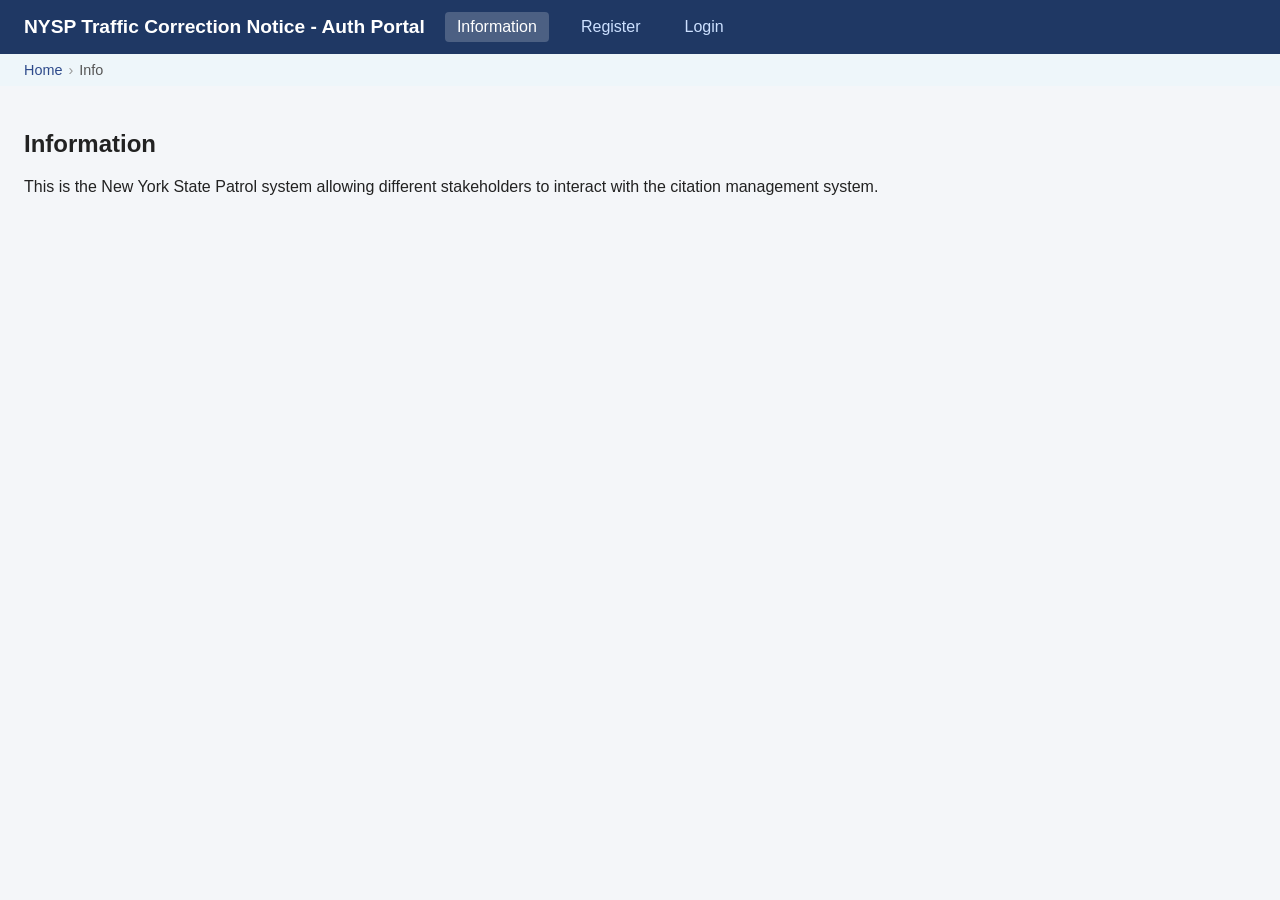
<file: frontend/index.html>
<!DOCTYPE html>
<html lang="en">
<head>
    <meta charset="UTF-8">
    <meta name="viewport" content="width=device-width, initial-scale=1.0">
    <title>NYSP Traffic Correction Notice Portal</title>
    <link rel="stylesheet" href="css/style.css">
</head>
<body>

    <!--  landing page Navigation bar -->
    <nav id="main-nav" class="nav-bar"> <!-- style="display:none;" -->
        <span class="brand">NYSP Traffic Correction Notice - Auth Portal</span>
        <a href="#info" class="nav-link" data-view="info">Information</a>
        <a href="#register" class="nav-link" data-view="register">Register</a>
        <a href="#login" class="nav-link" data-view="login">Login</a>

        <!--<a href="#user-login" class="nav-link" data-view="user-login">Driver/Vehicle Owner</a>
        <a href="#admin-login" class="nav-link" data-view="admin-login">Administrator</a>-->
    </nav>
    <!-- Login role-selection Navigation bar (shown below main nav) -->
    <nav id="login-nav" class="nav-bar sub-nav" style="display:none;">
        <span class="brand">Portals:</span>
        <a href="#user-login" class="nav-link" data-view="user-login">Driver/Vehicle Owner</a>
        <a href="#admin-login" class="nav-link" data-view="admin-login">Administrator</a>
    </nav>
    <!-- Driver/Vehicle Owner page Navigation bar -->
    <nav id="user-nav" class="nav-bar" style="display:none;">
        <span class="brand">NYSP Traffic Correction Notice - Driver/Vehicle Owner</span>
        <a href="#user-dashboard" class="nav-link" data-view="user-dash">Citation Dashboard</a>
        <a href="#user-profile" class="nav-link" data-view="user-profile">User Profile Management</a>
        <!-- <a href="#user-logout" class="nav-link" data-view="user-logout">Logout</a> -->
        <a id="user-logout-btn" class="nav-link">Logout</a>
    </nav>
    <!-- Administrator page Navigation bar -->
    <nav id="admin-nav" class="nav-bar" style="display:none;">
        <span class="brand">NYSP Traffic Correction Notice - Administrator</span>
        <a href="#admin-dashboard" class="nav-link" data-view="admin-dash">Dashboard with System Overview</a>
        <a href="#admin-management" class="nav-link" data-view="admin-management">Citation Management Functions</a>
        <!-- <a href="#admin-logout" class="nav-link" data-view="admin-logout">Logout</a> -->
        <a id="admin-logout-btn" class="nav-link">Logout</a>
    </nav>
    <!-- Admin function-selection Navigation bar (shown below main nav) -->
    <nav id="admin-functions-nav" class="nav-bar sub-nav" style="display:none;">
        <span class="brand">Admin Functions:</span>
        <a href="#admin-management-create" class="nav-link" data-view="admin-management-create">Create Citation</a>
        <a href="#admin-management-view" class="nav-link" data-view="admin-management-view">View Citation</a>
        <a href="#admin-management-update" class="nav-link" data-view="admin-management-update">Update Citation</a>
        <a href="#admin-management-delete" class="nav-link" data-view="admin-management-delete">Delete Citation</a>
    </nav>

    <!-- Breadcrumb -->
    <div id="breadcrumb"></div>

    <!-- Toast notification area -->
    <div id="toast"></div>

    <div id="loading-overlay" style="display:none;">
        <div id="spinner">Loading...</div>
    </div>

    <!-- Views (only one visible at a time) -->
    <main>
        <!-- landing page views -->
        <section id="view-info" class="view">
            <h2>Information</h2>
            <p>This is the New York State Patrol system allowing different stakeholders to interact with the citation management system.</p>
        </section>
        <section id="view-register" class="view">
            <h2>Driver/Vehicle Owner Registration</h2>
            <p>register a new account to access your citation information.</p>
            <div style="max-width:360px;">
                <!-- account information -->
                <label>Username<br>
                    <input
                        type="text"
                        id="register-username"
                        style="width:100%;padding:8px;margin:6px 0 12px;"
                    >
                </label>
                <label>Password<br>
                    <input
                        type="password"
                        id="register-password"
                        style="width:100%;padding:8px;margin:6px 0 12px;"
                    >
                </label>
                <label>Confirm Password<br>
                    <input
                        type="password"
                        id="register-password-confirm"
                        style="width:100%;padding:8px;margin:6px 0 12px;"
                    >
                </label>

                <!-- personal information --> <!-- full legal name, date of birth, current address -->
                <h3>Personal Information</h3>
                <label>Full Legal Name<br>
                    <input
                        type="text"
                        id="register-full-name"
                        style="width:100%;padding:8px;margin:6px 0 12px;"
                    >
                </label>
                <label>Date of Birth<br>
                    <input
                        type="date"
                        id="register-dob"
                        style="width:100%;padding:8px;margin:6px 0 12px;"
                    >
                </label>
                <label>Current Address<br>
                    <input
                        type="text"
                        id="register-address"
                        style="width:100%;padding:8px;margin:6px 0 12px;"
                    >
                </label>

                <!-- drivers license details --> <!-- driving license number, postcode, national insurance number -->
                <h3>Driver's License Details</h3>
                <label>Driver's License Number<br>
                    <input
                        type="text"
                        id="register-license-number"
                        style="width:100%;padding:8px;margin:6px 0 12px;"
                    >
                </label>
                <label>License Postcode<br>
                    <input
                        type="text"
                        id="register-license-postcode"
                        style="width:100%;padding:8px;margin:6px 0 12px;"
                    >
                </label>
                <label>National Insurance Number<br>
                    <input
                        type="text"
                        id="register-ni-number"
                        style="width:100%;padding:8px;margin:6px 0 12px;"
                    >
                </label>

                <!-- registration details --> <!-- vehicle registration number,  -->
                <h3>Vehicle Registration Details</h3>
                <label>Registration Number<br>
                    <input
                        type="text"
                        id="register-vehicle-registration"
                        style="width:100%;padding:8px;margin:6px 0 12px;"
                    >
                </label>

                <!-- contact information --> <!-- email, phone number -->
                <h3>Contact Information</h3>
                <label>Email<br>
                    <input
                        type="email"
                        id="register-email"
                        style="width:100%;padding:8px;margin:6px 0 12px;"
                    >
                </label>
                <label>Phone Number<br>
                    <input
                        type="tel"
                        id="register-phone"
                        style="width:100%;padding:8px;margin:6px 0 12px;"
                    >
                </label>

                <button
                    id="user-register-btn"
                    style="background:#1F3864;color:#fff;border:none;padding:10px 24px;border-radius:4px;cursor:pointer;width:100%;"
                >
                    Register
                </button>
                <p id="register-error" class="error" style="margin-top:8px;"></p>
            </div>
        </section>
        <section id="view-login" class="view">
            <h2>Login</h2>
            <p>Select a Login Portal to continue</p>
            <p>for testing, the following credentials may be used:</p>
            <p>Driver/Vehicle Owner</p>
            <ul>
                <li>Username: John_Smith</li>
                <li>Password: JPass</li>
            </ul>
            <p>Administrator</p>
            <ul>
                <li>Username: Timothy_Pearman</li>
                <li>Password: TPass</li>
            </ul>
        </section>

        
        <!-- login page views -->
        <section id="view-user-login" class="view">
            <h2>Driver/Vehicle Owner Login</h2>
            <p>Sign in to view your reading list and account details.</p>
            <div style="max-width:360px;">
                <label>Username<br>
                    <input
                        type="text"
                        id="login-username"
                        style="width:100%;padding:8px;margin:6px 0 12px;"
                    >
                </label>
                <label>Password<br>
                    <input
                        type="password"
                        id="login-password"
                        style="width:100%;padding:8px;margin:6px 0 12px;"
                    >
                </label>
                <button
                    id="user-login-btn"
                    style="background:#1F3864;color:#fff;border:none;padding:10px 24px;border-radius:4px;cursor:pointer;width:100%;"
                >
                    Sign In
                </button>
                <p id="login-error" class="error" style="margin-top:8px;"></p>
            </div>
        </section>
        <section id="view-admin-login" class="view">
            <h2>Administrator Login</h2>
            <p>Sign in to view your reading list and account details.</p>
            <div style="max-width:360px;">
                <label>Username<br>
                    <input
                        type="text"
                        id="login-username"
                        style="width:100%;padding:8px;margin:6px 0 12px;"
                    >
                </label>
                <label>Password<br>
                    <input
                        type="password"
                        id="login-password"
                        style="width:100%;padding:8px;margin:6px 0 12px;"
                    >
                </label>
                <button
                    id="admin-login-btn"
                    style="background:#1F3864;color:#fff;border:none;padding:10px 24px;border-radius:4px;cursor:pointer;width:100%;"
                >
                    Sign In
                </button>
                <p id="login-error" class="error" style="margin-top:8px;"></p>
            </div>
        </section>

        <!-- Driver/Vehicle Owner interface views -->
        <section id="view-user-dashboard" class="view">
            <h2>Driver/Vehicle Owner dashboard</h2>
            <p>select citation to expand and view details below.</p>
            <div id="user-dashboard-controls" style="display:flex;gap:12px;align-items:center;flex-wrap:wrap;margin:16px 0;">
                <button
                    id="refresh-btn"
                    style="background:#1F3864;color:#fff;border:none;padding:10px 24px;border-radius:4px;cursor:pointer;"
                >
                    &#8635; Refresh
                </button>
                <div id="user-dashboard-status" aria-live="polite"></div>
            </div>
            <div id="user-dashboard-notices"></div>
        </section>
        <section id="view-user-profile" class="view">
            <h2>Driver/Vehicle Owner Profile</h2>
            <div id="profile-container" style="max-width:600px;">
                <div id="profile-loading" style="text-align:center;">Loading profile...</div>
                <div id="profile-content" style="display:none;">
                    <div style="margin-bottom:20px;">
                        <h3><u>Account Information:</u></h3>
                        <p><strong>Username:</strong> <span id="profile-username"></span></p>
                        <p><strong>Clearance:</strong> <span id="profile-clearance"></span></p>
                    </div>
                    <div style="margin-bottom:20px;">
                        <h3><u>Personal Information:</u></h3>
                        <p><strong>Full Name:</strong> <span id="profile-fullname">-</span></p>
                        <p><strong>Date of Birth:</strong> <span id="profile-dob">-</span></p>
                        <p><strong>Current Address:</strong> <span id="profile-address">-</span></p>
                    </div>
                    <div style="margin-bottom:20px;">
                        <h3><u>Driver's License Details:</u></h3>
                        <p><strong>License Number:</strong> <span id="profile-license-number">-</span></p>
                        <p><strong>License Postcode:</strong> <span id="profile-license-postcode">-</span></p>
                        <p><strong>National Insurance Number:</strong> <span id="profile-ni-number">-</span></p>
                    </div>
                    <div style="margin-bottom:20px;">
                        <h3><u>Vehicle Registration:</u></h3>
                        <p><strong>Registration Number:</strong> <span id="profile-registration-number">-</span></p>
                    </div>
                    <div style="margin-bottom:20px;">
                        <h3><u>Contact Information:</u></h3>
                        <p><strong>Email:</strong> <span id="profile-email">-</span></p>
                        <p><strong>Phone Number:</strong> <span id="profile-phone">-</span></p>
                    </div>
                    <div style="margin-bottom:20px; border-top:1px solid #d9dee8; padding-top:20px;">
                        <h3>Update Contact Details</h3>
                        <p style="margin-bottom:12px;">Leave a field unchanged to keep the current value.</p>
                        <div style="display:flex;flex-direction:column;gap:12px;max-width:360px;">
                            <label>Email:
                                <input
                                    type="email"
                                    id="profile-email-input"
                                    placeholder="Enter a new email address"
                                    style="width:100%;padding:8px;margin-top:4px;"
                                >
                            </label>
                            <label>Phone Number:
                                <input
                                    type="tel"
                                    id="profile-phone-input"
                                    placeholder="Enter a new phone number"
                                    style="width:100%;padding:8px;margin-top:4px;"
                                >
                            </label>
                            <button
                                id="profile-update-btn"
                                style="background:#1F3864;color:#fff;border:none;padding:10px 24px;border-radius:4px;cursor:pointer;"
                            >
                                Save Changes
                            </button>
                        </div>
                    </div>
                    <p id="profile-error" class="error" style="margin-top:12px;"></p>
                </div>
            </div>
        </section>
        <section id="view-user-logout" class="view">
            <!--
            <h2>Driver/Vehicle Owner logout</h2>
            <p>view-user-logout</p>
            -->
        </section>

        <!-- Administrator interface views -->
        <section id="view-admin-dashboard" class="view">
            <h2>Administrator dashboard</h2>
            <p>Overview of citation statistics. Refresh to re-query the server.</p>

            <div id="admin-dashboard-controls" style="display:flex;gap:12px;align-items:center;flex-wrap:wrap;margin:16px 0;">
                <button
                    id="admin-refresh-btn"
                    style="background:#1F3864;color:#fff;border:none;padding:10px 24px;border-radius:4px;cursor:pointer;"
                >
                    &#8635; Refresh
                </button>
                <div id="admin-dashboard-status" aria-live="polite"></div>
            </div>

            <div id="admin-dashboard-stats" style="display:flex;flex-direction:column;gap:12px;max-width:760px;">
                <div id="stat-total" class="admin-stat" style="width:100%;padding:12px;border:1px solid #e2e6ef;border-radius:6px;">
                    <h3>Total citations</h3>
                    <div id="stat-total-value">Unassigned</div>
                </div>

                <div id="stat-by-violation" class="admin-stat" style="width:100%;padding:12px;border:1px solid #e2e6ef;border-radius:6px;">
                    <h3>Citations by violation</h3>
                    <div id="stat-by-violation-list">Unassigned</div>
                </div>

                <div id="stat-by-district" class="admin-stat" style="width:100%;padding:12px;border:1px solid #e2e6ef;border-radius:6px;">
                    <h3>Citations by district</h3>
                    <div id="stat-by-district-list">Unassigned</div>
                </div>

                <div id="stat-by-detachment" class="admin-stat" style="width:100%;padding:12px;border:1px solid #e2e6ef;border-radius:6px;">
                    <h3>Citations by detachment</h3>
                    <div id="stat-by-detachment-list">Unassigned</div>
                </div>
            </div>
        </section>
        <section id="view-admin-management" class="view">
            <h2>Administrator management</h2>
            <p>Select an option from the admin function navigation menu to continue.</p>
        </section>
        <section id="view-admin-logout" class="view">
            <!--
            <h2>Administrator logout</h2>
            <p>view-admin-logout</p>
            -->
        </section>

        <!-- Administrator function views -->
        <section id="view-admin-management-create" class="view">
            <h2>Create a citation</h2>
            <div style="max-width:760px;display:grid;grid-template-columns:220px 1fr;gap:8px;align-items:center;">
                <h3 style="grid-column:1/3;margin-top:0;">Individual</h3>
                <label style="grid-column:1;text-align:right;padding-right:8px;">First Name</label>
                <input id="create-first-name" style="grid-column:2;padding:8px;">
                <label style="grid-column:1;text-align:right;padding-right:8px;">Last Name</label>
                <input id="create-last-name" style="grid-column:2;padding:8px;">
                <label style="grid-column:1;text-align:right;padding-right:8px;">Individual Address</label>
                <input id="create-individual-address" style="grid-column:2;padding:8px;">
                <label style="grid-column:1;text-align:right;padding-right:8px;">City</label>
                <input id="create-city" style="grid-column:2;padding:8px;">
                <label style="grid-column:1;text-align:right;padding-right:8px;">Residence State ID</label>
                <input id="create-residence-state" type="number" style="grid-column:2;padding:8px;">
                <label style="grid-column:1;text-align:right;padding-right:8px;">Zip Code</label>
                <input id="create-zip-code" style="grid-column:2;padding:8px;">
                <label style="grid-column:1;text-align:right;padding-right:8px;">Driver's License</label>
                <input id="create-drivers-license" style="grid-column:2;padding:8px;">
                <label style="grid-column:1;text-align:right;padding-right:8px;">Issued State ID</label>
                <input id="create-issued-state" type="number" style="grid-column:2;padding:8px;">
                <label style="grid-column:1;text-align:right;padding-right:8px;">Birth Date</label>
                <input id="create-birth-date" type="datetime-local" style="grid-column:2;padding:8px;">
                <label style="grid-column:1;text-align:right;padding-right:8px;">Height</label>
                <input id="create-height" style="grid-column:2;padding:8px;">
                <label style="grid-column:1;text-align:right;padding-right:8px;">Weight</label>
                <input id="create-weight" type="number" style="grid-column:2;padding:8px;">
                <label style="grid-column:1;text-align:right;padding-right:8px;">Eyes</label>
                <input id="create-eyes" style="grid-column:2;padding:8px;">
                <h3 style="grid-column:1/3;margin-top:12px;">Vehicle</h3>
                <label style="grid-column:1;text-align:right;padding-right:8px;">Vehicle License</label>
                <input id="create-vehicle-license" style="grid-column:2;padding:8px;">
                <label style="grid-column:1;text-align:right;padding-right:8px;">Registered State ID</label>
                <input id="create-registered-state" type="number" style="grid-column:2;padding:8px;">
                <label style="grid-column:1;text-align:right;padding-right:8px;">Colour</label>
                <input id="create-colour" style="grid-column:2;padding:8px;">
                <label style="grid-column:1;text-align:right;padding-right:8px;">Year</label>
                <input id="create-year" type="number" style="grid-column:2;padding:8px;">
                <label style="grid-column:1;text-align:right;padding-right:8px;">Make</label>
                <input id="create-make" style="grid-column:2;padding:8px;">
                <label style="grid-column:1;text-align:right;padding-right:8px;">Type</label>
                <input id="create-type" style="grid-column:2;padding:8px;">
                <label style="grid-column:1;text-align:right;padding-right:8px;">VIN</label>
                <input id="create-vin" type="number" style="grid-column:2;padding:8px;">
                <label style="grid-column:1;text-align:right;padding-right:8px;">Registered Owner</label>
                <input id="create-registered-owner" style="grid-column:2;padding:8px;">
                <label style="grid-column:1;text-align:right;padding-right:8px;">Vehicle Address</label>
                <input id="create-vehicle-address" style="grid-column:2;padding:8px;">
                <h3 style="grid-column:1/3;margin-top:12px;">Information</h3>
                <label style="grid-column:1;text-align:right;padding-right:8px;">Violation Date</label>
                <input id="create-violation-date" type="datetime-local" style="grid-column:2;padding:8px;">
                <label style="grid-column:1;text-align:right;padding-right:8px;">District</label>
                <input id="create-district" type="number" style="grid-column:2;padding:8px;">
                <label style="grid-column:1;text-align:right;padding-right:8px;">Detachment</label>
                <input id="create-detachment" type="number" style="grid-column:2;padding:8px;">
                <h3 style="grid-column:1/3;margin-top:12px;">Location</h3>
                <label style="grid-column:1;text-align:right;padding-right:8px;">Miles</label>
                <input id="create-miles" type="number" style="grid-column:2;padding:8px;">
                <label style="grid-column:1;text-align:right;padding-right:8px;">Direction</label>
                <input id="create-direction" style="grid-column:2;padding:8px;">
                <label style="grid-column:1;text-align:right;padding-right:8px;">Town</label>
                <input id="create-town" style="grid-column:2;padding:8px;">
                <label style="grid-column:1;text-align:right;padding-right:8px;">Road</label>
                <input id="create-road" style="grid-column:2;padding:8px;">
                <h3 style="grid-column:1/3;margin-top:12px;">Violation</h3>
                <label style="grid-column:1;text-align:right;padding-right:8px;">Violation</label>
                <input id="create-violation" style="grid-column:2;padding:8px;">
                <h3 style="grid-column:1/3;margin-top:12px;">Officer</h3>
                <label style="grid-column:1;text-align:right;padding-right:8px;">Officer's Signature</label>
                <input id="create-officers-signature" style="grid-column:2;padding:8px;">
                <label style="grid-column:1;text-align:right;padding-right:8px;">Personnel Number</label>
                <input id="create-personnel-number" type="number" style="grid-column:2;padding:8px;">
                <h3 style="grid-column:1/3;margin-top:12px;">Notice</h3>
                <label style="grid-column:1;text-align:right;padding-right:8px;">Action Selection ID</label>
                <input id="create-action-selection" type="number" style="grid-column:2;padding:8px;">
                <label style="grid-column:1;text-align:right;padding-right:8px;">Driver's Signature</label>
                <input id="create-drivers-signature" style="grid-column:2;padding:8px;">
                <div style="grid-column:1;">&nbsp;</div>
                <div style="grid-column:2;display:flex;gap:12px;align-items:center;">
                    <button id="admin-create-citation-btn" type="button" style="margin-top:12px;background:#1F3864;color:#fff;border:none;padding:10px 24px;border-radius:4px;cursor:pointer;">Create Citation</button>
                    <div id="admin-create-status" aria-live="polite" style="margin-left:8px;"></div>
                </div>
            </div>
        </section>
        <section id="view-admin-management-view" class="view">
            <h2>View citations</h2>
            <p>Enter a citation ID to load the record below.</p>
            <div style="max-width:520px;display:flex;gap:12px;align-items:end;flex-wrap:wrap;margin-bottom:16px;">
                <label style="flex:1 1 200px;">Citation ID
                    <input id="admin-view-citation-id" type="number" style="width:100%;padding:8px;margin-top:4px;">
                </label>
                <button id="admin-view-citation-record-btn" type="button" style="background:#1F3864;color:#fff;border:none;padding:10px 24px;border-radius:4px;cursor:pointer;">
                    View Citation
                </button>
            </div>
            <div id="admin-view-citation-status" aria-live="polite" style="margin:16px 0;"></div>
            <div id="admin-view-citation-result"></div>
        </section>
        <section id="view-admin-management-update" class="view">
            <h2>Update a citation</h2>
            <div style="max-width:760px;display:grid;grid-template-columns:220px 1fr;gap:8px;align-items:center;">
                <label style="grid-column:1;text-align:right;padding-right:8px;">Citation ID</label>
                <input id="update-citation-id" type="number" placeholder="Enter citation ID" style="grid-column:2;padding:8px;">
                <h3 style="grid-column:1/3;margin-top:12px;">Individual</h3>
                <label style="grid-column:1;text-align:right;padding-right:8px;">First Name</label>
                <input id="update-first-name" style="grid-column:2;padding:8px;">
                <label style="grid-column:1;text-align:right;padding-right:8px;">Last Name</label>
                <input id="update-last-name" style="grid-column:2;padding:8px;">
                <label style="grid-column:1;text-align:right;padding-right:8px;">Individual Address</label>
                <input id="update-individual-address" style="grid-column:2;padding:8px;">
                <label style="grid-column:1;text-align:right;padding-right:8px;">City</label>
                <input id="update-city" style="grid-column:2;padding:8px;">
                <label style="grid-column:1;text-align:right;padding-right:8px;">Residence State ID</label>
                <input id="update-residence-state" type="number" style="grid-column:2;padding:8px;">
                <label style="grid-column:1;text-align:right;padding-right:8px;">Zip Code</label>
                <input id="update-zip-code" style="grid-column:2;padding:8px;">
                <label style="grid-column:1;text-align:right;padding-right:8px;">Driver's License</label>
                <input id="update-drivers-license" style="grid-column:2;padding:8px;">
                <label style="grid-column:1;text-align:right;padding-right:8px;">Issued State ID</label>
                <input id="update-issued-state" type="number" style="grid-column:2;padding:8px;">
                <label style="grid-column:1;text-align:right;padding-right:8px;">Birth Date</label>
                <input id="update-birth-date" type="datetime-local" style="grid-column:2;padding:8px;">
                <label style="grid-column:1;text-align:right;padding-right:8px;">Height</label>
                <input id="update-height" style="grid-column:2;padding:8px;">
                <label style="grid-column:1;text-align:right;padding-right:8px;">Weight</label>
                <input id="update-weight" type="number" style="grid-column:2;padding:8px;">
                <label style="grid-column:1;text-align:right;padding-right:8px;">Eyes</label>
                <input id="update-eyes" style="grid-column:2;padding:8px;">
                <h3 style="grid-column:1/3;margin-top:12px;">Vehicle</h3>
                <label style="grid-column:1;text-align:right;padding-right:8px;">Vehicle License</label>
                <input id="update-vehicle-license" style="grid-column:2;padding:8px;">
                <label style="grid-column:1;text-align:right;padding-right:8px;">Registered State ID</label>
                <input id="update-registered-state" type="number" style="grid-column:2;padding:8px;">
                <label style="grid-column:1;text-align:right;padding-right:8px;">Colour</label>
                <input id="update-colour" style="grid-column:2;padding:8px;">
                <label style="grid-column:1;text-align:right;padding-right:8px;">Year</label>
                <input id="update-year" type="number" style="grid-column:2;padding:8px;">
                <label style="grid-column:1;text-align:right;padding-right:8px;">Make</label>
                <input id="update-make" style="grid-column:2;padding:8px;">
                <label style="grid-column:1;text-align:right;padding-right:8px;">Type</label>
                <input id="update-type" style="grid-column:2;padding:8px;">
                <label style="grid-column:1;text-align:right;padding-right:8px;">VIN</label>
                <input id="update-vin" type="number" style="grid-column:2;padding:8px;">
                <label style="grid-column:1;text-align:right;padding-right:8px;">Registered Owner</label>
                <input id="update-registered-owner" style="grid-column:2;padding:8px;">
                <label style="grid-column:1;text-align:right;padding-right:8px;">Vehicle Address</label>
                <input id="update-vehicle-address" style="grid-column:2;padding:8px;">
                <h3 style="grid-column:1/3;margin-top:12px;">Information</h3>
                <label style="grid-column:1;text-align:right;padding-right:8px;">Violation Date</label>
                <input id="update-violation-date" type="datetime-local" style="grid-column:2;padding:8px;">
                <label style="grid-column:1;text-align:right;padding-right:8px;">District</label>
                <input id="update-district" type="number" style="grid-column:2;padding:8px;">
                <label style="grid-column:1;text-align:right;padding-right:8px;">Detachment</label>
                <input id="update-detachment" type="number" style="grid-column:2;padding:8px;">
                <h3 style="grid-column:1/3;margin-top:12px;">Location</h3>
                <label style="grid-column:1;text-align:right;padding-right:8px;">Miles</label>
                <input id="update-miles" type="number" style="grid-column:2;padding:8px;">
                <label style="grid-column:1;text-align:right;padding-right:8px;">Direction</label>
                <input id="update-direction" style="grid-column:2;padding:8px;">
                <label style="grid-column:1;text-align:right;padding-right:8px;">Town</label>
                <input id="update-town" style="grid-column:2;padding:8px;">
                <label style="grid-column:1;text-align:right;padding-right:8px;">Road</label>
                <input id="update-road" style="grid-column:2;padding:8px;">
                <h3 style="grid-column:1/3;margin-top:12px;">Violation</h3>
                <label style="grid-column:1;text-align:right;padding-right:8px;">Violation</label>
                <input id="update-violation" style="grid-column:2;padding:8px;">
                <h3 style="grid-column:1/3;margin-top:12px;">Officer</h3>
                <label style="grid-column:1;text-align:right;padding-right:8px;">Officer's Signature</label>
                <input id="update-officers-signature" style="grid-column:2;padding:8px;">
                <label style="grid-column:1;text-align:right;padding-right:8px;">Personnel Number</label>
                <input id="update-personnel-number" type="number" style="grid-column:2;padding:8px;">
                <h3 style="grid-column:1/3;margin-top:12px;">Notice</h3>
                <label style="grid-column:1;text-align:right;padding-right:8px;">Action Selection ID</label>
                <input id="update-action-selection" type="number" style="grid-column:2;padding:8px;">
                <label style="grid-column:1;text-align:right;padding-right:8px;">Driver's Signature</label>
                <input id="update-drivers-signature" style="grid-column:2;padding:8px;">
                <div style="grid-column:1;">&nbsp;</div>
                <div style="grid-column:2;display:flex;gap:12px;align-items:center;">
                    <button id="admin-update-citation-btn" type="button" style="margin-top:12px;background:#1F3864;color:#fff;border:none;padding:10px 24px;border-radius:4px;cursor:pointer;">Save Citation Updates</button>
                    <div id="admin-update-status" aria-live="polite" style="margin-left:8px;"></div>
                </div>
            </div>
        </section>
        <section id="view-admin-management-delete" class="view">
            <h2>Delete a citation</h2>
            <p>Enter a citation ID to load and delete the record.</p>
            <div style="max-width:520px;display:flex;gap:12px;align-items:end;flex-wrap:wrap;margin-bottom:16px;">
                <label style="flex:1 1 200px;">Citation ID
                    <input id="admin-delete-citation-id" type="number" style="width:100%;padding:8px;margin-top:4px;">
                </label>
                <button id="admin-delete-citation-record-btn" type="button" style="background:#1F3864;color:#fff;border:none;padding:10px 24px;border-radius:4px;cursor:pointer;">
                    Load Citation
                </button>
            </div>
            <div id="admin-delete-citation-status" aria-live="polite" style="margin:16px 0;"></div>
            <div id="admin-delete-citation-result"></div>
        </section>

        <!-- shared logout button -->
        <section id="view-logout" class="view">
            <h2>logout button</h2>
            <p>view-logout</p>
            <button onclick="navigateTo('view-info')">to administrator login</button>
        </section>

    </main>
    <script src="js/app.js"></script>
</body>
</html>
</file>
<file: frontend/css/style.css>
/* ── Base ── */
body {
    font-family: 'Segoe UI', Arial, sans-serif;
    margin: 0;
    background: #f4f6f9;
    color: #222;
}

/* ── Navigation ── */
.nav-bar {
    background: #1F3864;
    padding: 12px 24px;
    display: flex;
    align-items: center;
    gap: 20px;
}
.brand {color: #fff; font-weight: bold; font-size: 1.2rem;}
.nav-link {
    color: #cce0ff;
    text-decoration: none;
    padding: 6px 12px;
    border-radius: 4px;
}
.nav-link:hover, .nav-link.active {
    background: rgba(255,255,255,0.2);
    color: #fff;
}

.sub-nav {
    background: #284b86;
    border-top: 1px solid rgba(255, 255, 255, 0.15);
}

#breadcrumb {
    padding: 8px 24px;
    background: #eef6fa;
    font-size: 0.9rem;
    color: #555;
}

#breadcrumb a {color: #2E4A8B; text-decoration: none;}
#breadcrumb a:hover {text-decoration: underline;}
#breadcrumb .crumb-sep {margin: 0 6px; color: #999;}

/* ── Views ── */
.view {display: none; padding: 24px;} /* hidden by default */
.view.active {display: block;} /* shown when active */

/* ── Book cards ── */
.book-card {
    background: #fff;
    border: 1px solid #dce3f0;
    border-radius: 8px;
    padding: 16px;
    margin-bottom: 12px;
    cursor: pointer;
    transition: box-shadow 0.2s;
}
.book-card:hover {box-shadow: 0 4px 12px rgba(0,0,0,0.12);}

/* ── Loading / Error ── */
.loading {color: #666; font-style: italic;}
.error {color: #c0392b; font-weight: bold;}

/* ── Toast ── */
#toast {
    position: fixed;
    bottom: 24px;
    right: 24px;
    background: #1F3864;
    color: #fff;
    padding: 12px 20px;
    border-radius: 6px;
    font-size: 0.9rem;
    opacity: 0;
    transition: opacity 0.3s;
    pointer-events: none;
}
#toast.show {opacity: 1;}

#loading-overlay {
    position: fixed;
    inset: 0;
    background: rgba(255,255,255,0.7);
    display: flex;
    align-items: center;
    justify-content: center;
    z-index: 999;
}

#spinner {
    padding: 20px 40px;
    background: #1F3864;
    color: #fff;
    border-radius: 8px;
    font-size: 1.1rem;
    letter-spacing: 1px;
}

.tab-bar {display: flex; gap: 4px; margin-bottom: 16px;}
.tab-btn {
    padding: 8px 20px;
    border: none;
    cursor: pointer;
    background: #dce3f0;
    border-radius: 4px 4px 0 0;
}
.tab-btn.active { background: #1F3864; color: #fff; }

/* ── Notice Cards ── */
.notice-card {
    border: 1px solid #d9dee8;
    border-radius: 10px;
    margin-bottom: 16px;
    background: #fff;
    box-shadow: 0 1px 2px rgba(0,0,0,0.04);
    overflow: hidden;
}

.notice-toggle {
    width: 100%;
    display: flex;
    align-items: center;
    justify-content: space-between;
    gap: 16px;
    padding: 16px 18px;
    border: none;
    background: #f6f8fc;
    color: #152238;
    cursor: pointer;
    text-align: left;
    font: inherit;
}

.notice-toggle:hover {
    background: #f0f4fa;
}

.notice-toggle-title {
    font-weight: 600;
}

.notice-toggle-action {
    display: inline-flex;
    align-items: center;
    gap: 8px;
    color: #1F3864;
    font-weight: 700;
}

.notice-toggle-icon {
    display: inline-block;
}

.notice-details {
    padding: 16px 18px;
}

.notice-details[hidden] {
    display: none;
}

.notice-field {
    display: grid;
    grid-template-columns: minmax(160px, 220px) 1fr;
    gap: 8px;
    padding: 6px 0;
    border-bottom: 1px solid #e3e7ef;
}

.notice-field:last-child {
    border-bottom: none;
}
</file>
